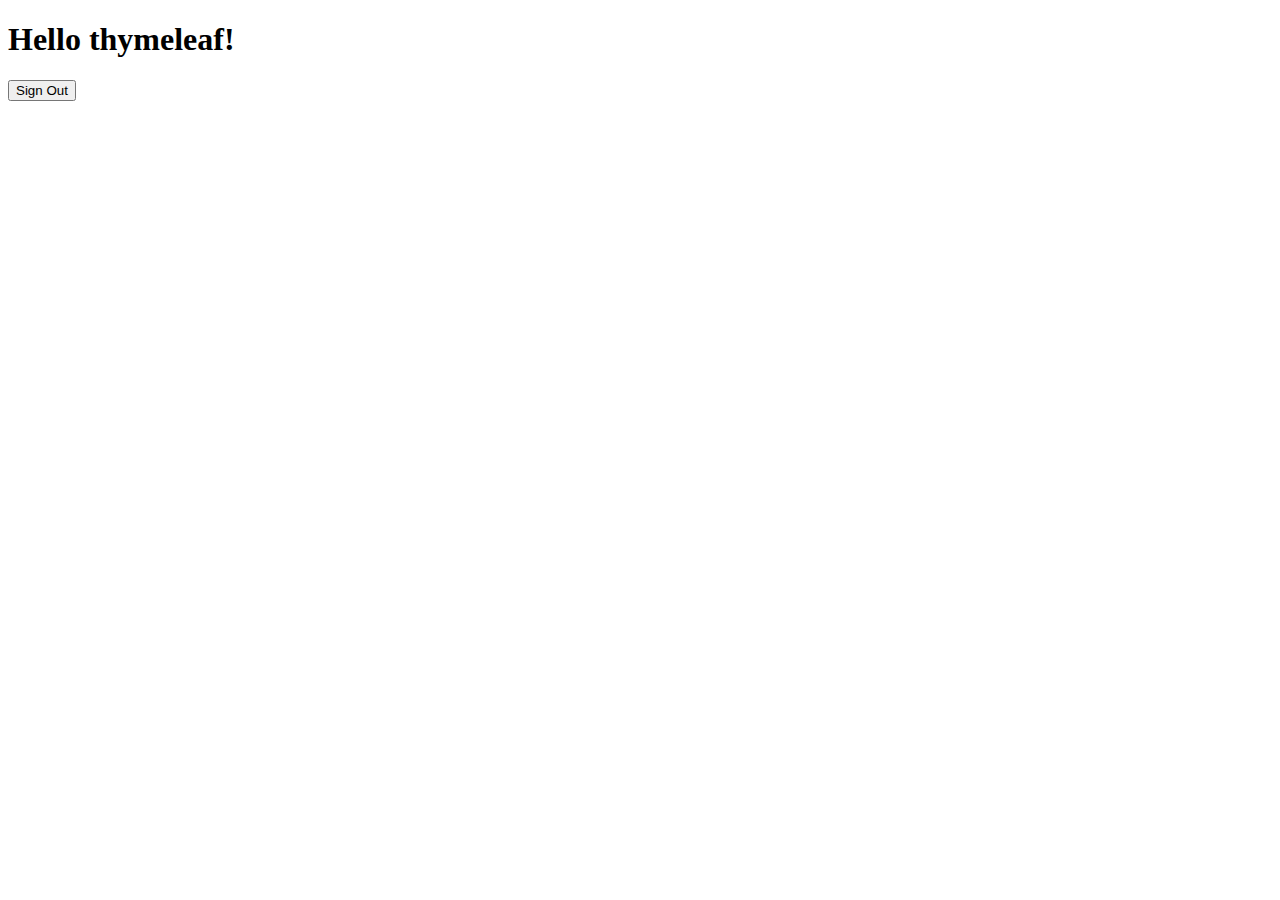
<file: src/main/resources/templates/hello.html>
<!DOCTYPE html>
<html xmlns="http://www.w3.org/1999/xhtml" xmlns:th="https://www.thymeleaf.org"
      xmlns:sec="https://www.thymeleaf.org/thymeleaf-extras-springsecurity6">
<head>
    <title>Hello World!</title>
</head>
<body>
<h1 th:inline="text">Hello <span th:remove="tag" sec:authentication="name">thymeleaf</span>!</h1>
<form th:action="@{/logout}" method="post">
    <input type="submit" value="Sign Out"/>
</form>
</body>
</html>
</file>
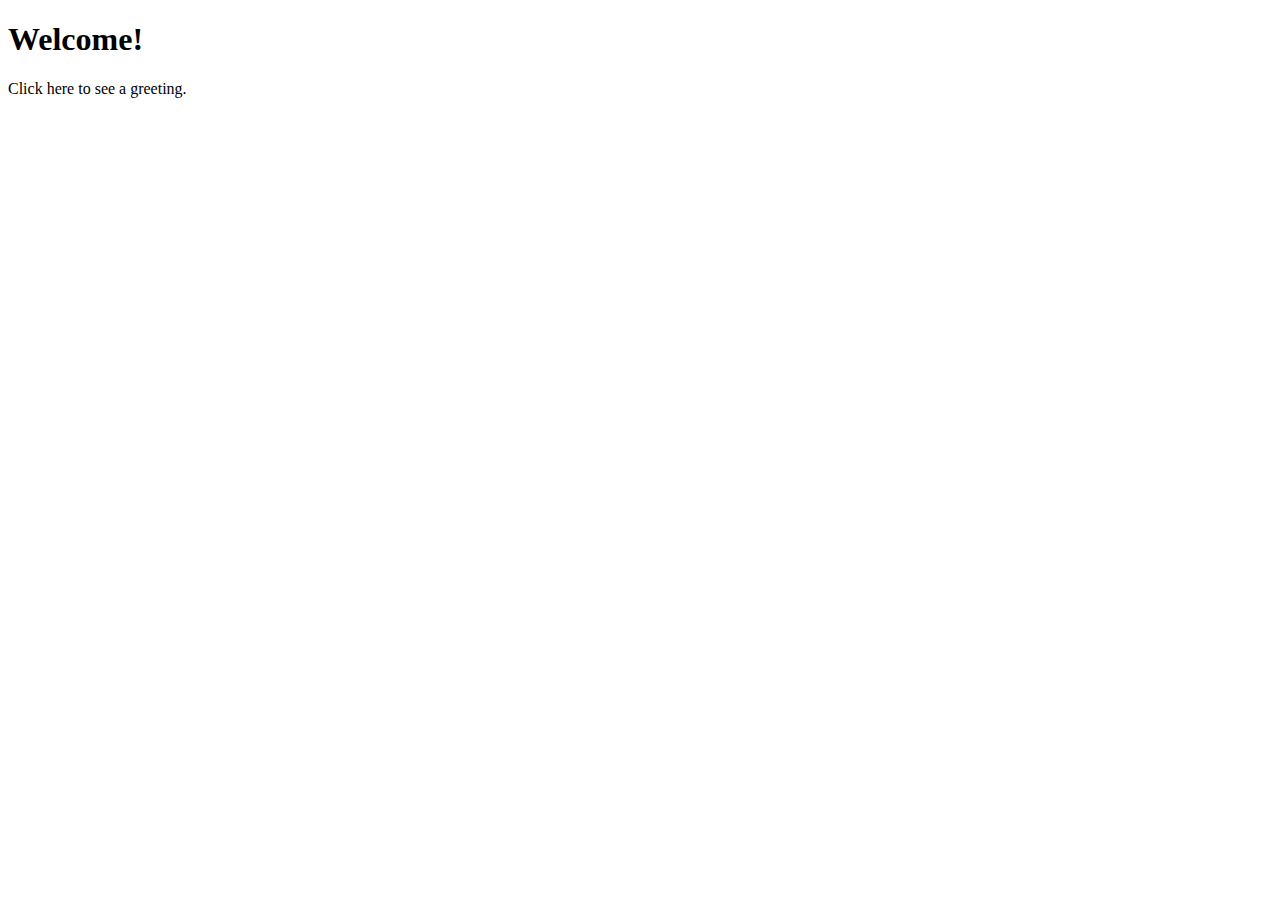
<file: src/main/resources/templates/home.html>
<!DOCTYPE html>
<html xmlns="http://www.w3.org/1999/xhtml" xmlns:th="https://www.thymeleaf.org">
<head>
    <title>Spring Security Example</title>
</head>
<body>
<h1>Welcome!</h1>

<p>Click <a th:href="@{/hello}">here</a> to see a greeting.</p>
</body>
</html>
</file>
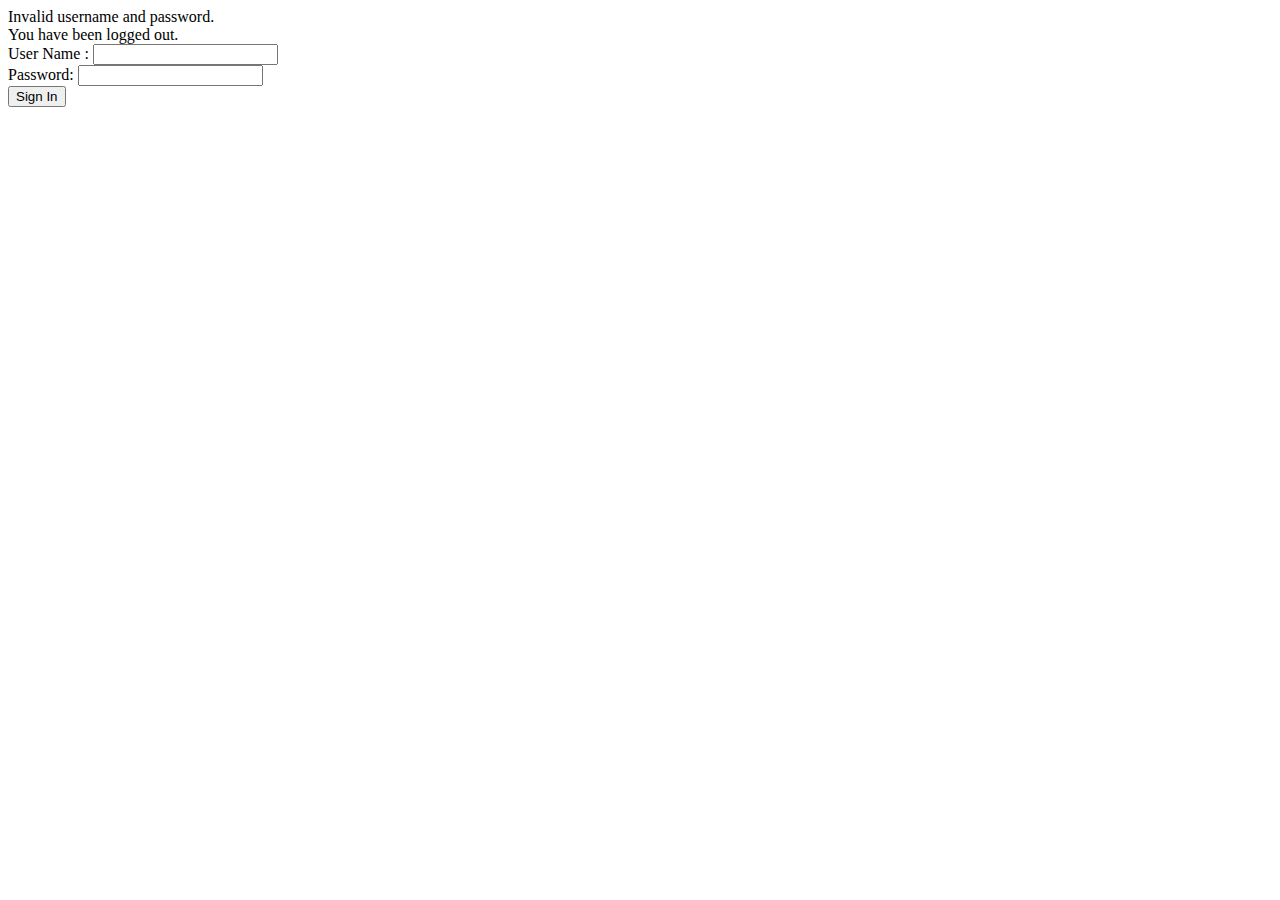
<file: src/main/resources/templates/login.html>
<!DOCTYPE html>
<html xmlns="http://www.w3.org/1999/xhtml" xmlns:th="https://www.thymeleaf.org">
<head>
    <title>Spring Security Example </title>
</head>
<body>
<div th:if="${param.error}">
    Invalid username and password.
</div>
<div th:if="${param.logout}">
    You have been logged out.
</div>
<form th:action="@{/login}" method="post">
    <div><label> User Name : <input type="text" name="username"/> </label></div>
    <div><label> Password: <input type="password" name="password"/> </label></div>
    <div><input type="submit" value="Sign In"/></div>
</form>
</body>
</html>
</file>
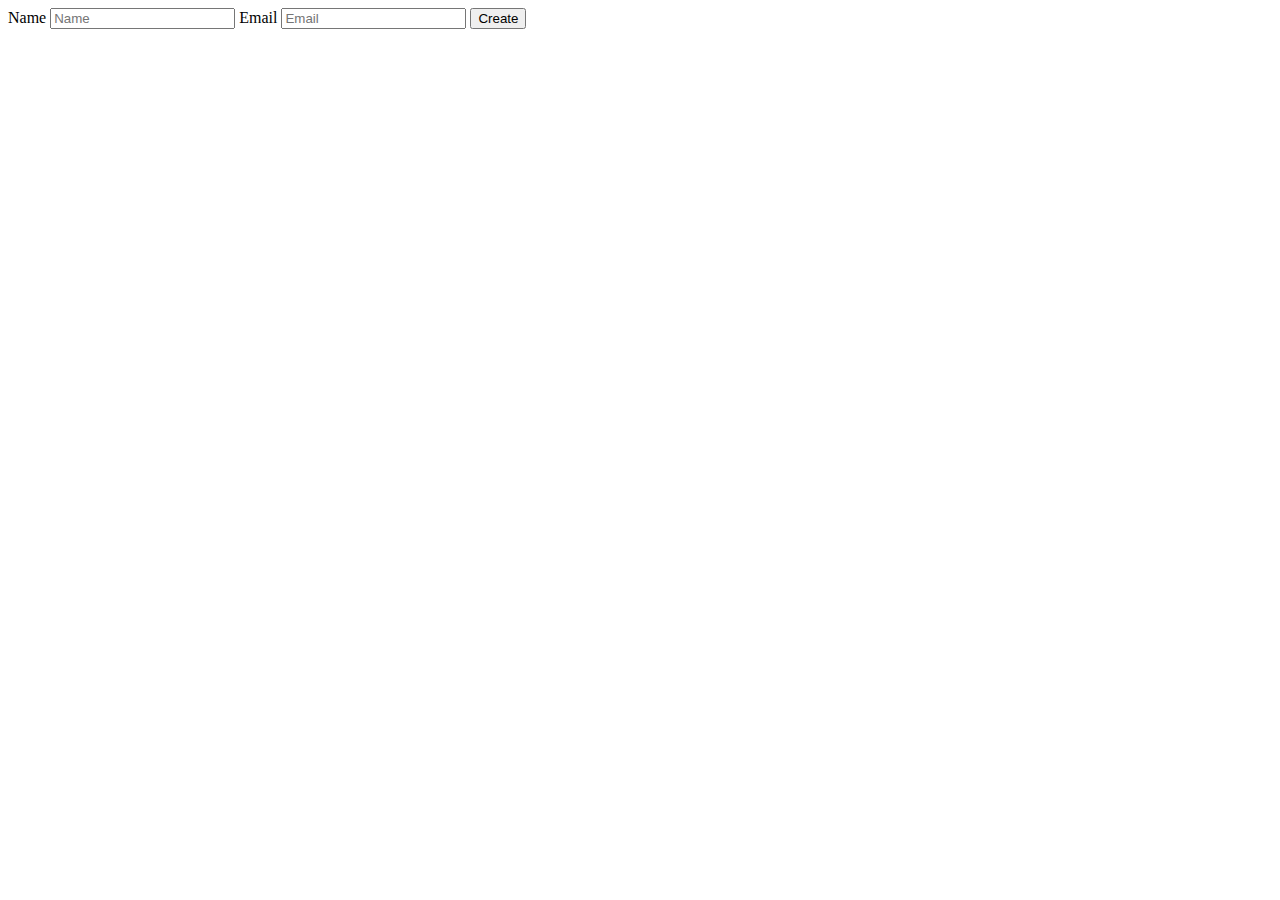
<file: src/main/resources/templates/students/create.html>
<html xmlns:th="http://www.thymeleaf.org">
<body>
    <form action="#" th:action="@{/create}" th:object="${student}" method="post">
        <label for="name">Name</label>
        <input type="text" th:field="*{name}" id="name" placeholder="Name">
        <span th:if="${#fields.hasErrors('name')}" th:errors="*{name}"></span>
        <label for="email">Email</label>
        <input type="text" th:field="*{email}" id="email" placeholder="Email">
        <span th:if="${#fields.hasErrors('email')}" th:errors="*{email}"></span>
        <input type="submit" value="Create">
    </form>
</body>
</html>
</file>
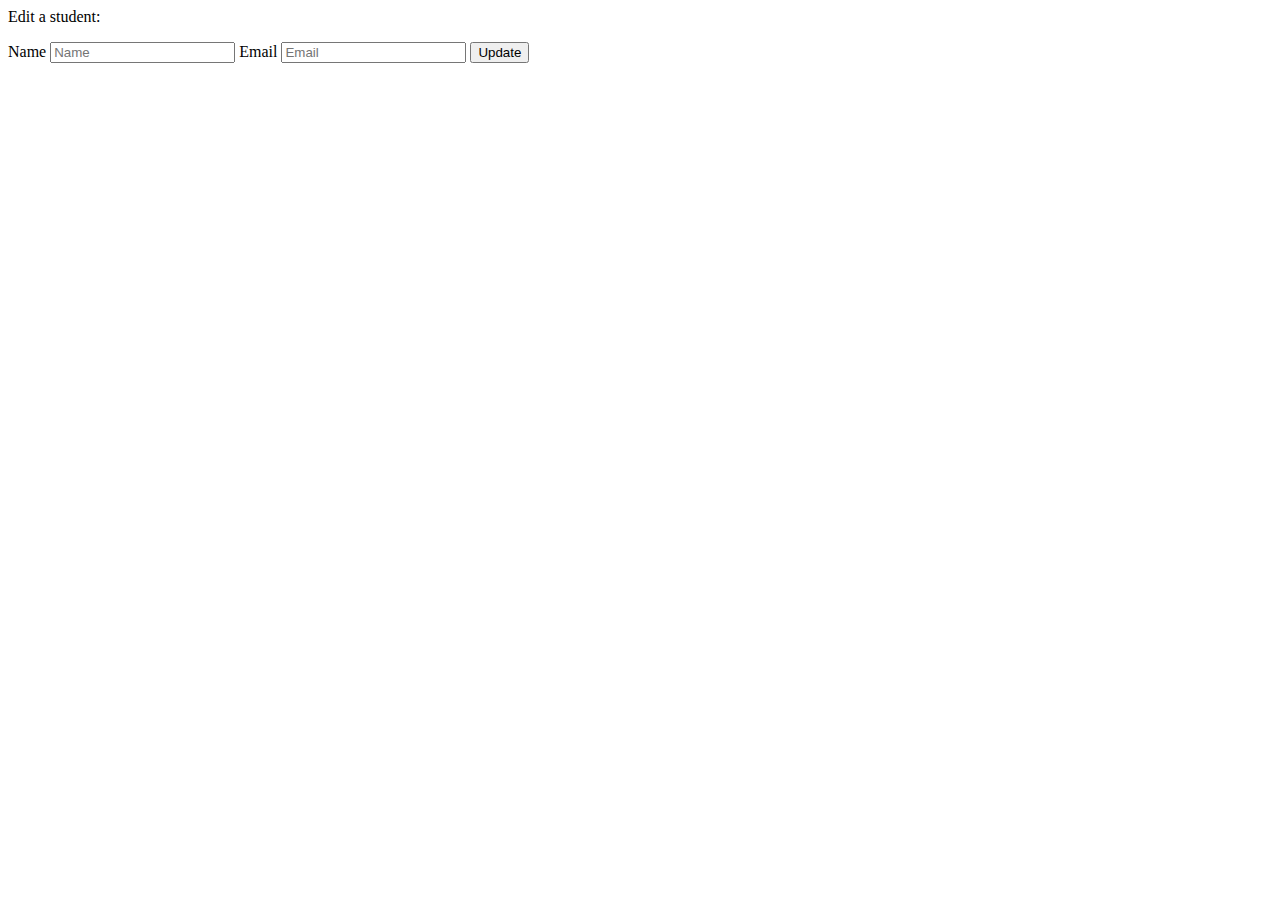
<file: src/main/resources/templates/students/edit.html>
<html xmlns:th="http://www.thymeleaf.org">
<body>
    <p>Edit a student:</p>
    <form action="#"
          th:action="@{/edit/{id}(id=${student.id})}"
          th:object="${student}"
          method="post">
        <label for="name">Name</label>
        <input type="text" th:field="*{name}" id="name" placeholder="Name">
        <span th:if="${#fields.hasErrors('name')}" th:errors="*{name}"></span>
        <label for="email">Email</label>
        <input type="text" th:field="*{email}" id="email" placeholder="Email">
        <span th:if="${#fields.hasErrors('email')}" th:errors="*{email}"></span>
        <input type="submit" value="Update">
    </form>
</body>
</html>
</file>
